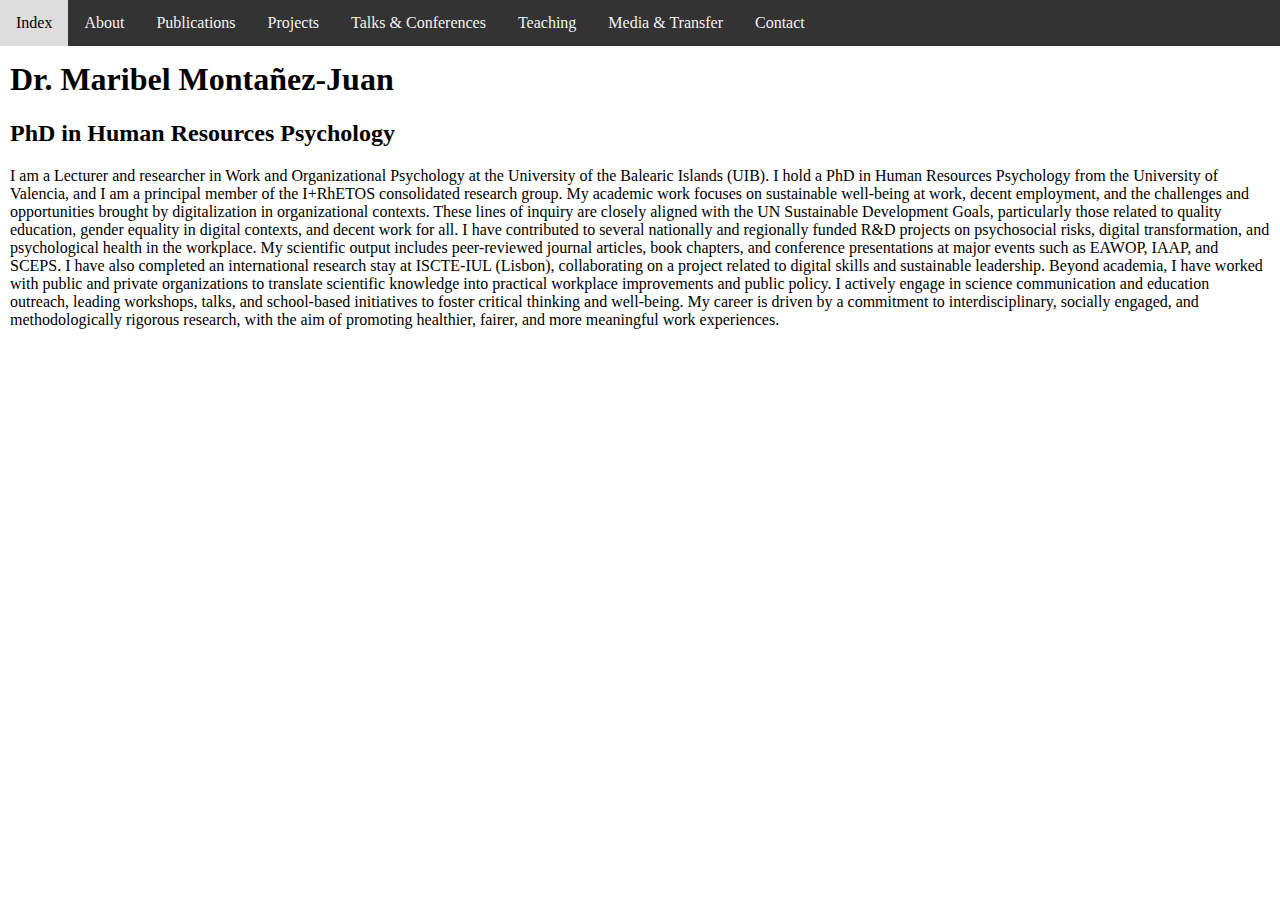
<file: index.html>
<!DOCTYPE html>
<html lang="es">
	<head>
		<title>Dr. Maribel Montañez-Juan</title>
		<meta charset="utf-8">
		<meta name="description" content=""/>
		<meta name="author" content="MaribelMontanezJuan">
		<meta name="viewport" content="width=device-width, initial-scale=1">
		<link rel="stylesheet" href="css/css.css">
	</head>
	<body>
        <div class="navbar">
			<a href="index.html" class="navbar-selected">Index</a>
			<a href="about.html">About</a>
			<a href="publications.html">Publications</a>
			<a href="projects.html">Projects</a>
			<a href="talksconferences.html">Talks & Conferences</a>
			<a href="teaching.html">Teaching</a>
			<a href="mediatransfer.html">Media & Transfer</a>
			<a href="contact.html">Contact</a>
        </div>

		<div class="main">
			<H1>Dr. Maribel Montañez-Juan</H1>
			<H2>PhD in Human Resources Psychology</H2>
			<p>I am a Lecturer and researcher in Work and Organizational Psychology at the University of the Balearic Islands (UIB). I hold a PhD in Human Resources Psychology from the University of Valencia, and I am a principal member of the I+RhETOS consolidated research group. My academic work focuses on sustainable well-being at work, decent employment, and the challenges and opportunities brought by digitalization in organizational contexts. These lines of inquiry are closely aligned with the UN Sustainable Development Goals, particularly those related to quality education, gender equality in digital contexts, and decent work for all. I have contributed to several nationally and regionally funded R&D projects on psychosocial risks, digital transformation, and psychological health in the workplace. My scientific output includes peer-reviewed journal articles, book chapters, and conference presentations at major events such as EAWOP, IAAP, and SCEPS. I have also completed an international research stay at ISCTE-IUL (Lisbon), collaborating on a project related to digital skills and sustainable leadership. Beyond academia, I have worked with public and private organizations to translate scientific knowledge into practical workplace improvements and public policy. I actively engage in science communication and education outreach, leading workshops, talks, and school-based initiatives to foster critical thinking and well-being. My career is driven by a commitment to interdisciplinary, socially engaged, and methodologically rigorous research, with the aim of promoting healthier, fairer, and more meaningful work experiences. </p>
		</div>
	</body>
</html>
</file>
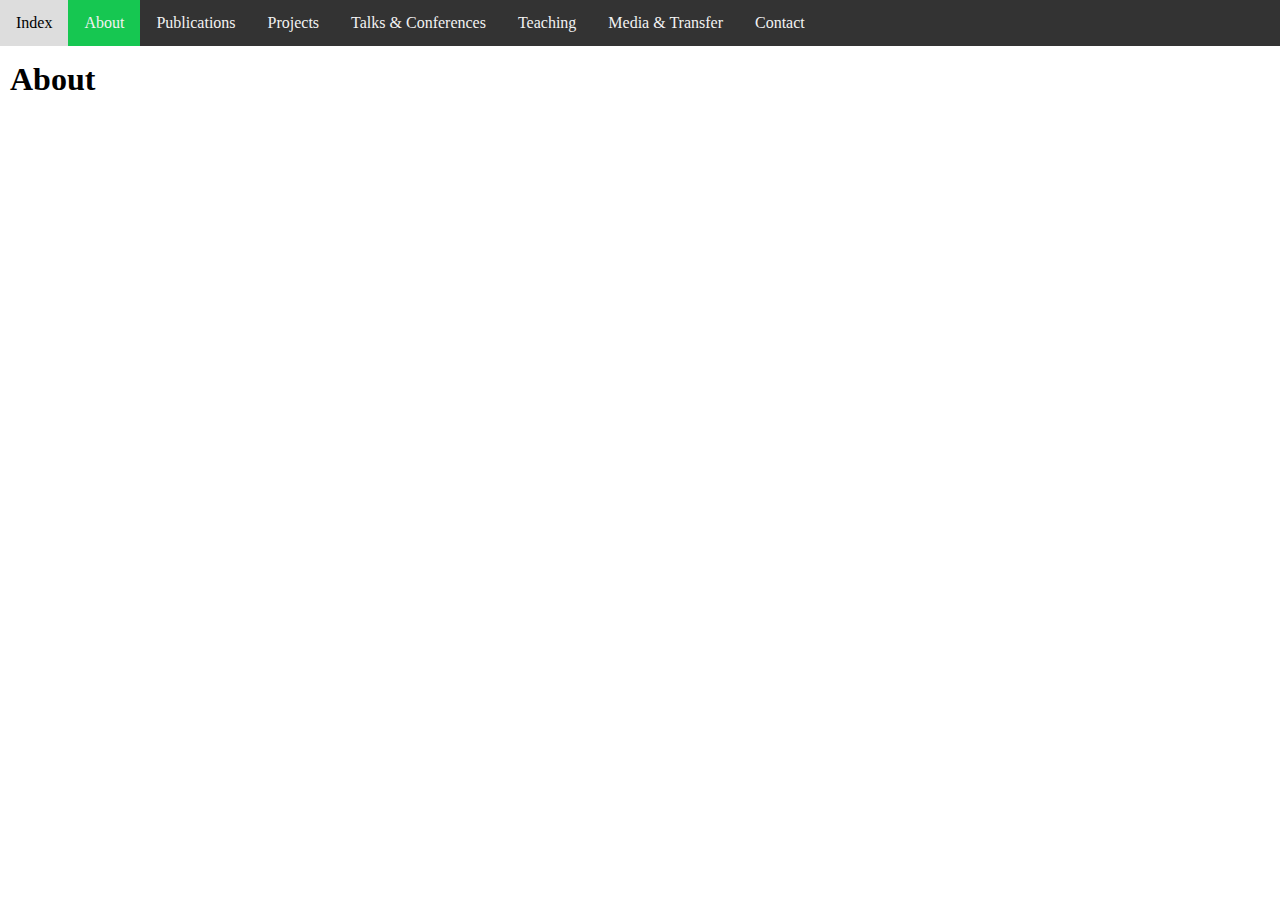
<file: about.html>
<!DOCTYPE html>
<html lang="es">
	<head>
		<title>About</title>
		<meta charset="utf-8">
		<meta name="description" content=""/>
		<meta name="author" content="MaribelMontanezJuan">
		<meta name="viewport" content="width=device-width, initial-scale=1">
		<link rel="stylesheet" href="css/css.css">
	</head>
	<body>
		<div class="navbar">
			<a href="index.html">Index</a>
			<a href="about.html" class="navbar-selected">About</a>
			<a href="publications.html">Publications</a>
			<a href="projects.html">Projects</a>
			<a href="talksconferences.html">Talks & Conferences</a>
			<a href="teaching.html">Teaching</a>
			<a href="mediatransfer.html">Media & Transfer</a>
			<a href="contact.html">Contact</a>
        </div>

		<div class="main">
			<H1>About</H1>
		</div>
	</body>
</html>
</file>
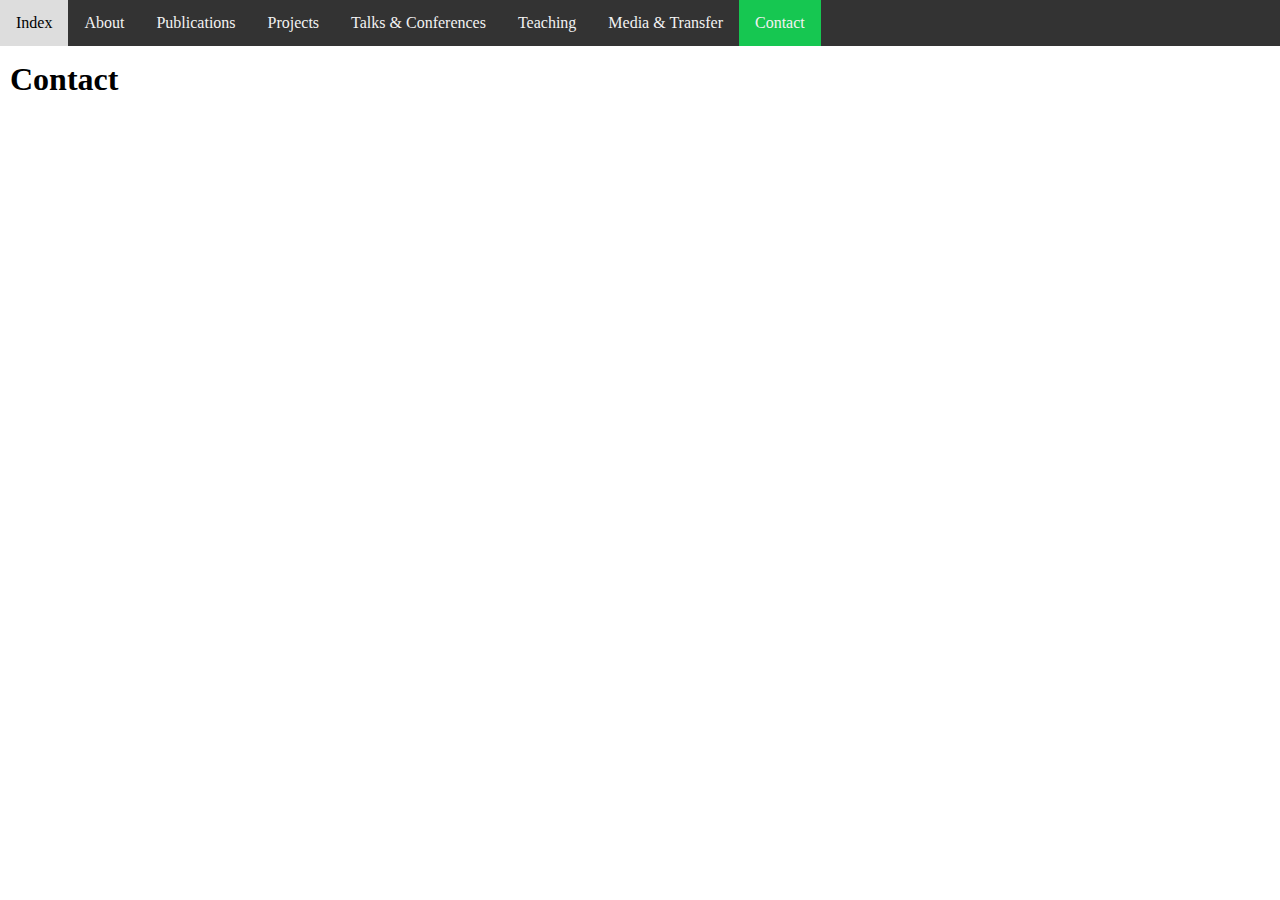
<file: contact.html>
<!DOCTYPE html>
<html lang="es">
	<head>
		<title>Contact</title>
		<meta charset="utf-8">
		<meta name="description" content=""/>
		<meta name="author" content="MaribelMontanezJuan">
		<meta name="viewport" content="width=device-width, initial-scale=1">
		<link rel="stylesheet" href="css/css.css">
	</head>
	<body>
		<div class="navbar">
			<a href="index.html">Index</a>
			<a href="about.html">About</a>
			<a href="publications.html">Publications</a>
			<a href="projects.html">Projects</a>
			<a href="talksconferences.html">Talks & Conferences</a>
			<a href="teaching.html">Teaching</a>
			<a href="mediatransfer.html">Media & Transfer</a>
			<a href="contact.html" class="navbar-selected">Contact</a>
        </div>

		<div class="main">
			<H1>Contact</H1>
		</div>
	</body>
</html>
</file>
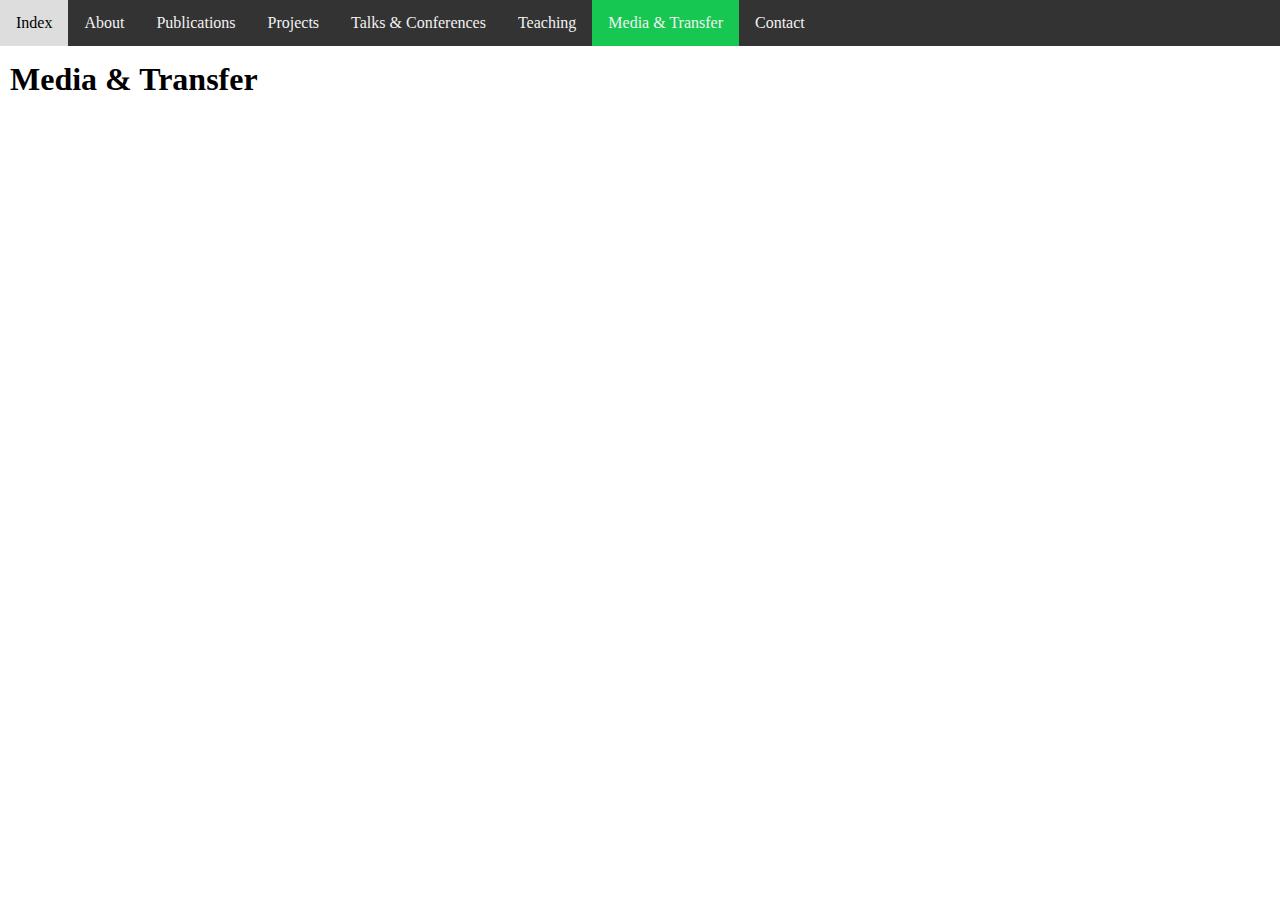
<file: mediatransfer.html>
<!DOCTYPE html>
<html lang="es">
	<head>
		<title>Media & Transfer</title>
		<meta charset="utf-8">
		<meta name="description" content=""/>
		<meta name="author" content="MaribelMontanezJuan">
		<meta name="viewport" content="width=device-width, initial-scale=1">
		<link rel="stylesheet" href="css/css.css">
	</head>
	<body>
		<div class="navbar">
			<a href="index.html">Index</a>
			<a href="about.html">About</a>
			<a href="publications.html">Publications</a>
			<a href="projects.html">Projects</a>
			<a href="talksconferences.html">Talks & Conferences</a>
			<a href="teaching.html">Teaching</a>
			<a href="mediatransfer.html" class="navbar-selected">Media & Transfer</a>
			<a href="contact.html">Contact</a>
        </div>

		<div class="main">
			<H1>Media & Transfer</H1>
		</div>
	</body>
</html>
</file>
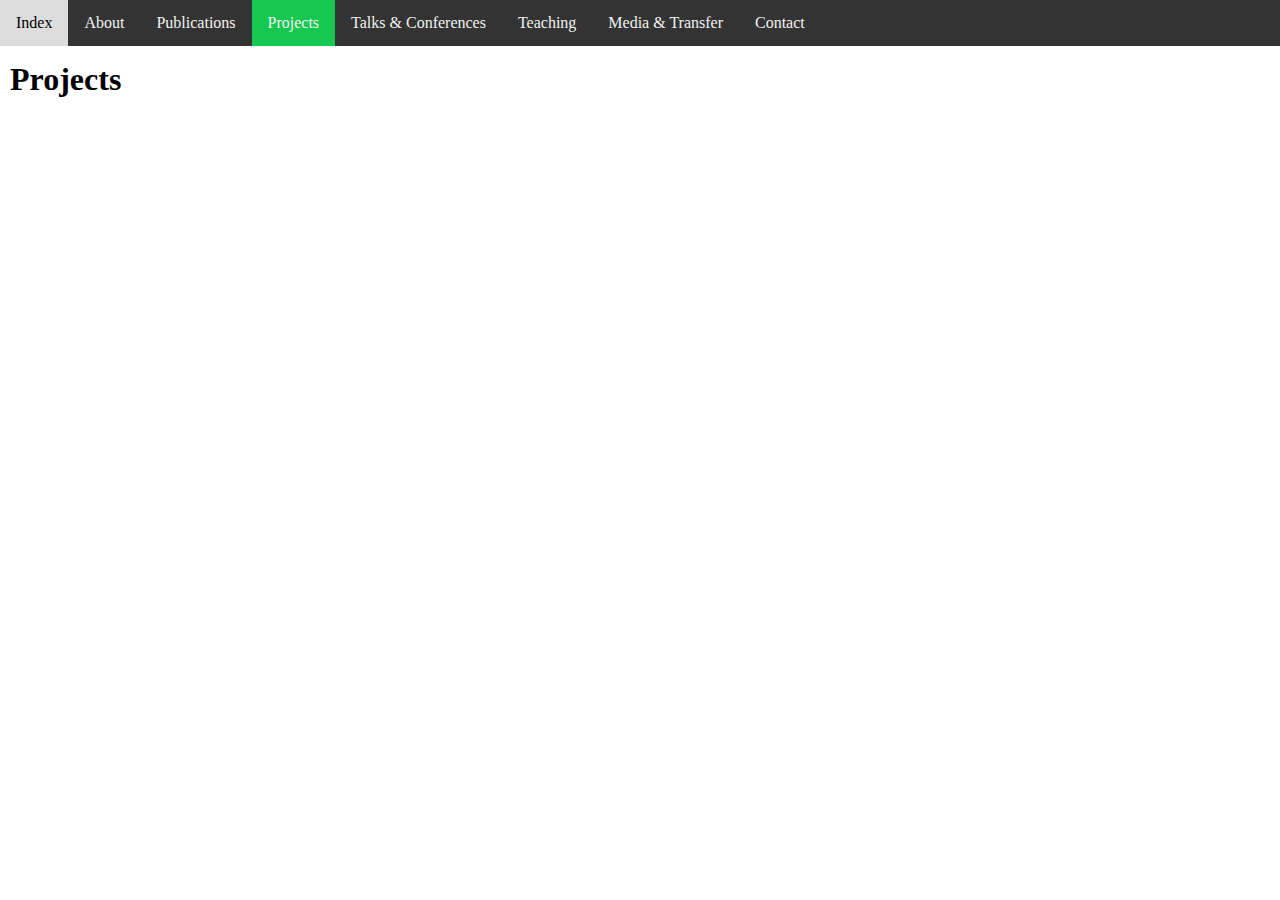
<file: projects.html>
<!DOCTYPE html>
<html lang="es">
	<head>
		<title>Projects</title>
		<meta charset="utf-8">
		<meta name="description" content=""/>
		<meta name="author" content="MaribelMontanezJuan">
		<meta name="viewport" content="width=device-width, initial-scale=1">
		<link rel="stylesheet" href="css/css.css">
	</head>
	<body>
		<div class="navbar">
			<a href="index.html">Index</a>
			<a href="about.html">About</a>
			<a href="publications.html">Publications</a>
			<a href="projects.html" class="navbar-selected">Projects</a>
			<a href="talksconferences.html">Talks & Conferences</a>
			<a href="teaching.html">Teaching</a>
			<a href="mediatransfer.html">Media & Transfer</a>
			<a href="contact.html">Contact</a>
        </div>

		<div class="main">
			<H1>Projects</H1>
		</div>
	</body>
</html>
</file>
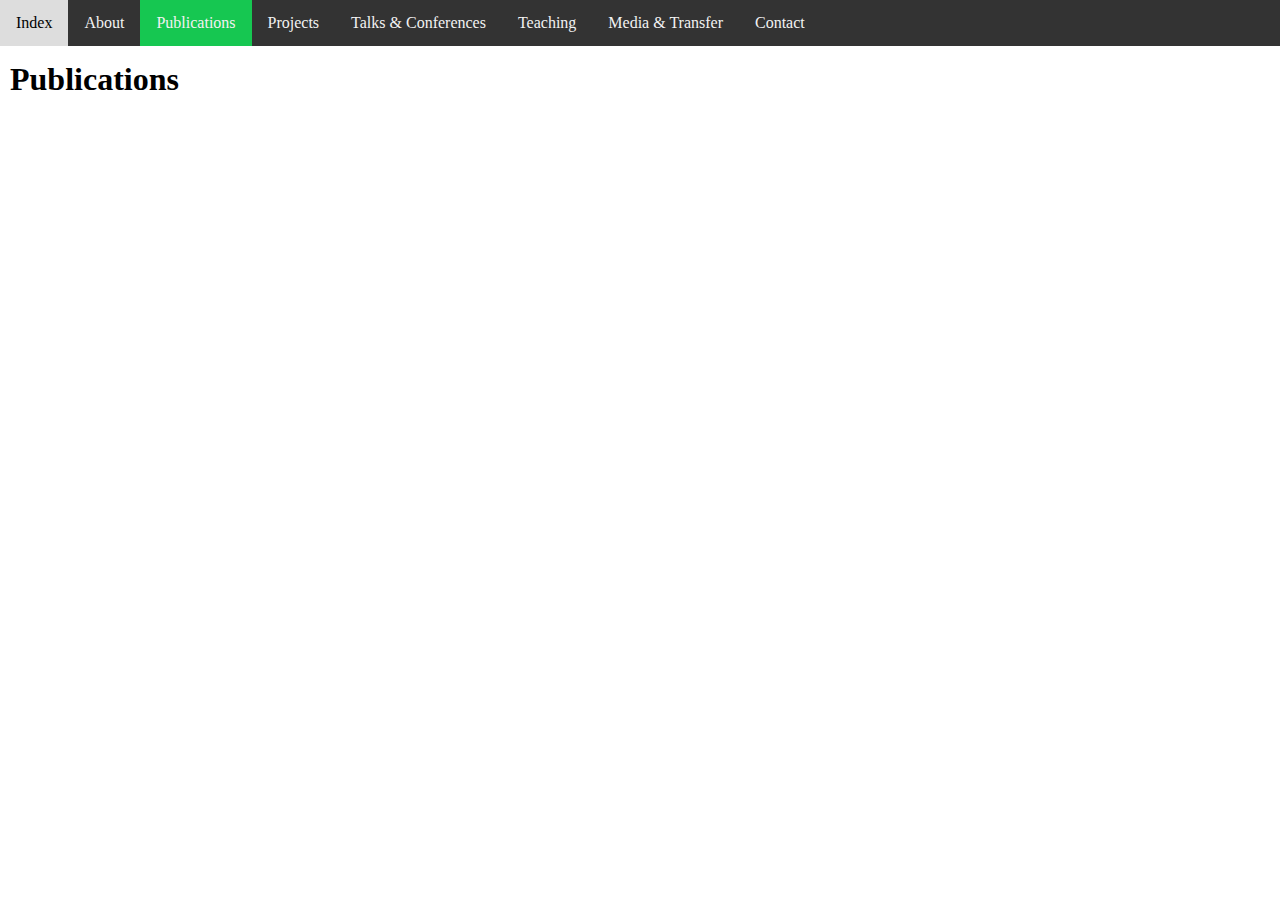
<file: publications.html>
<!DOCTYPE html>
<html lang="es">
	<head>
		<title>Publications</title>
		<meta charset="utf-8">
		<meta name="description" content=""/>
		<meta name="author" content="MaribelMontanezJuan">
		<meta name="viewport" content="width=device-width, initial-scale=1">
		<link rel="stylesheet" href="css/css.css">
	</head>
	<body>
		<div class="navbar">
			<a href="index.html">Index</a>
			<a href="about.html">About</a>
			<a href="publications.html" class="navbar-selected">Publications</a>
			<a href="projects.html">Projects</a>
			<a href="talksconferences.html">Talks & Conferences</a>
			<a href="teaching.html">Teaching</a>
			<a href="mediatransfer.html">Media & Transfer</a>
			<a href="contact.html">Contact</a>
        </div>

		<div class="main">
			<H1>Publications</H1>
		</div>
	</body>
</html>
</file>
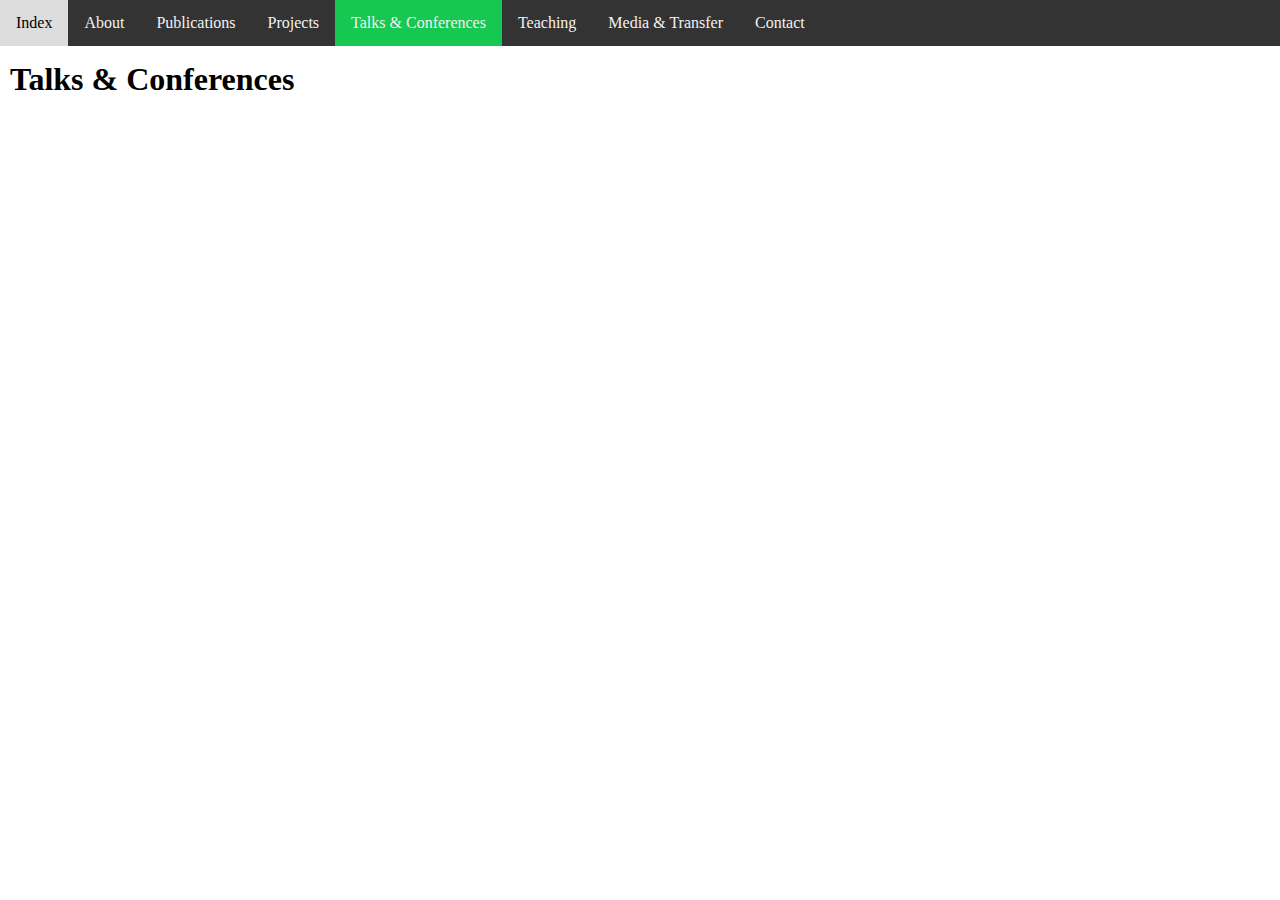
<file: talksconferences.html>
<!DOCTYPE html>
<html lang="es">
	<head>
		<title>Talks & Conferences</title>
		<meta charset="utf-8">
		<meta name="description" content=""/>
		<meta name="author" content="MaribelMontanezJuan">
		<meta name="viewport" content="width=device-width, initial-scale=1">
		<link rel="stylesheet" href="css/css.css">
	</head>
	<body>
		<div class="navbar">
			<a href="index.html">Index</a>
			<a href="about.html">About</a>
			<a href="publications.html">Publications</a>
			<a href="projects.html">Projects</a>
			<a href="talksconferences.html" class="navbar-selected">Talks & Conferences</a>
			<a href="teaching.html">Teaching</a>
			<a href="mediatransfer.html">Media & Transfer</a>
			<a href="contact.html">Contact</a>
        </div>

		<div class="main">
			<H1>Talks & Conferences</H1>
		</div>
	</body>
</html>
</file>
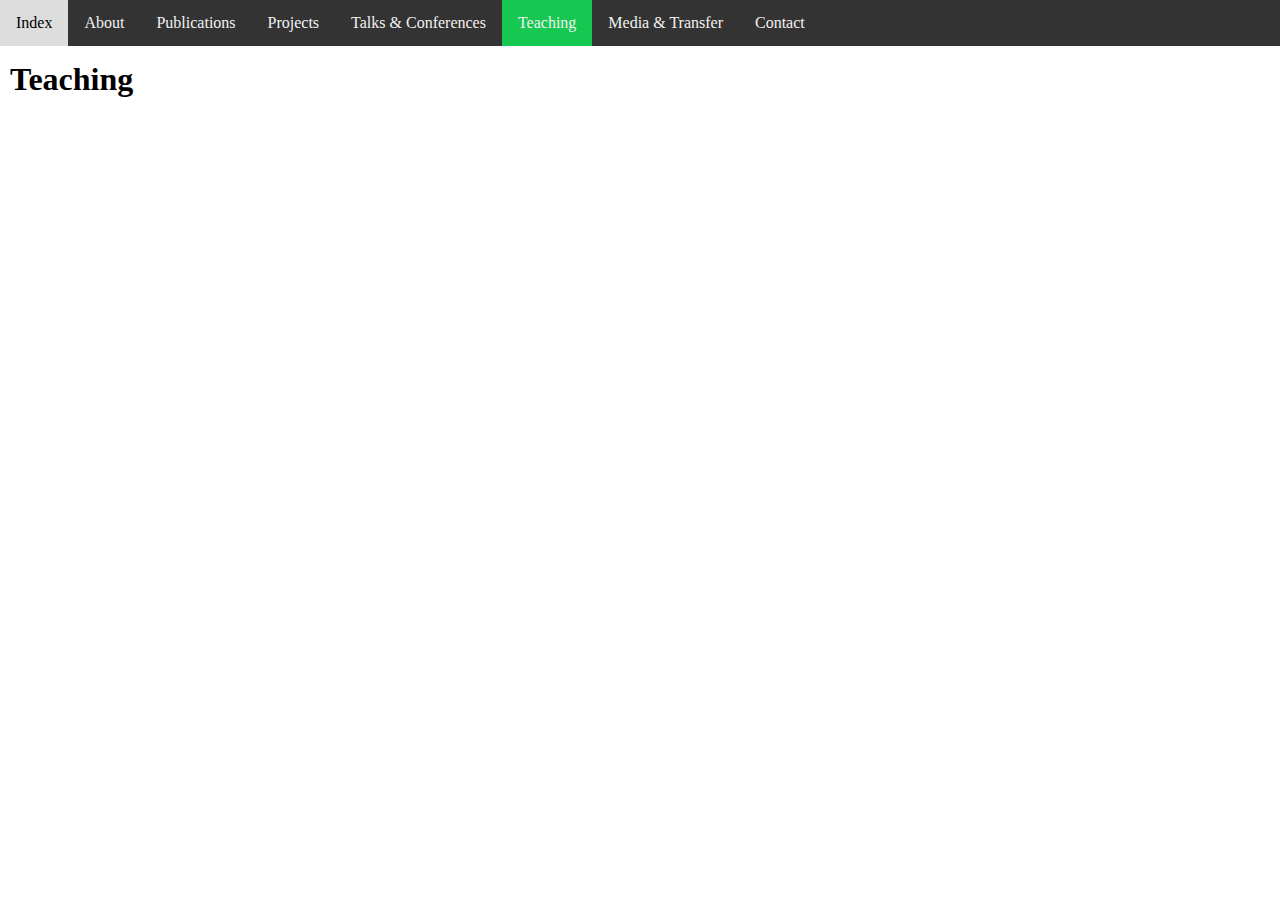
<file: teaching.html>
<!DOCTYPE html>
<html lang="es">
	<head>
		<title>Teaching</title>
		<meta charset="utf-8">
		<meta name="description" content=""/>
		<meta name="author" content="MaribelMontanezJuan">
		<meta name="viewport" content="width=device-width, initial-scale=1">
		<link rel="stylesheet" href="css/css.css">
	</head>
	<body>
		<div class="navbar">
			<a href="index.html">Index</a>
			<a href="about.html">About</a>
			<a href="publications.html">Publications</a>
			<a href="projects.html">Projects</a>
			<a href="talksconferences.html">Talks & Conferences</a>
			<a href="teaching.html" class="navbar-selected">Teaching</a>
			<a href="mediatransfer.html">Media & Transfer</a>
			<a href="contact.html">Contact</a>
        </div>

		<div class="main">
			<H1>Teaching</H1>
		</div>
	</body>
</html>
</file>
<file: css/css.css>
body {
    margin: 0;
}

.navbar {
    overflow: hidden;
    background-color: #333;
    position: fixed;
    top: 0;
    width: 100%;
}

.navbar a {
    float: left;
    display: block;
    color: #f2f2f2;
    text-align: center;
    padding: 14px 16px;
    text-decoration: none;
}

.navbar a:hover {
    background: #ddd;
    color: black;
}

.navbar-selected {
    background: #16c751;
    color: black;
}

.main {
    margin-top: 30px;
    padding: 10px;
}
</file>
